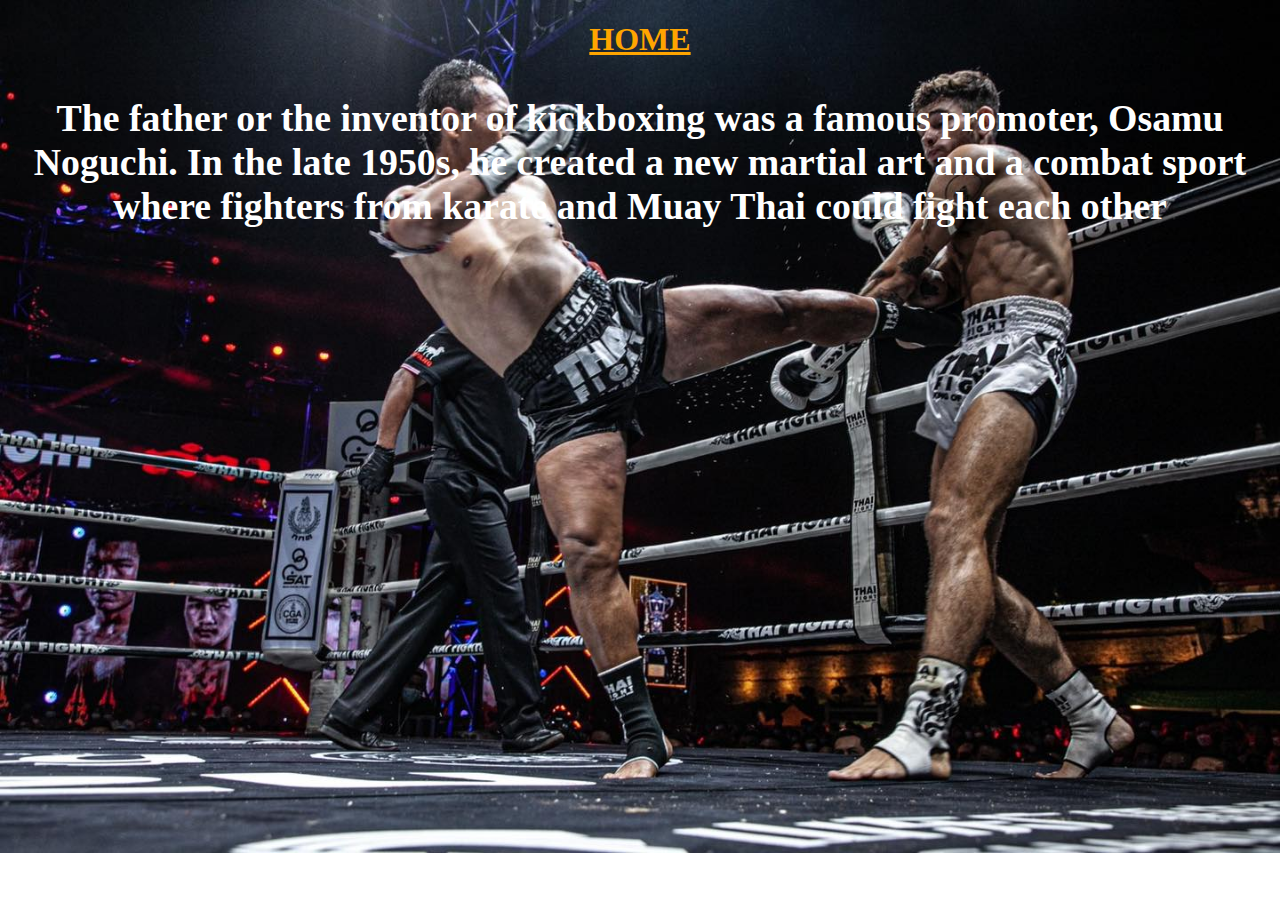
<file: About.html>
<!DOCTYPE html>
<html>

    <head>
        <link rel="stylesheet" href="About.css">
    <body>
        <div>
        <h1>
            <a href="index.html">HOME</a>
           
        </h1>
        <p>The father or the inventor of kickboxing was a famous promoter, Osamu Noguchi. In the late 1950s, 
            he created a new martial art and a combat sport where fighters from karate and Muay Thai could fight each other</p>
        <!-- <img src="1.jpeg" alt="" height="400" width="500"> -->
        </div>
    </body>
</html>
</file>
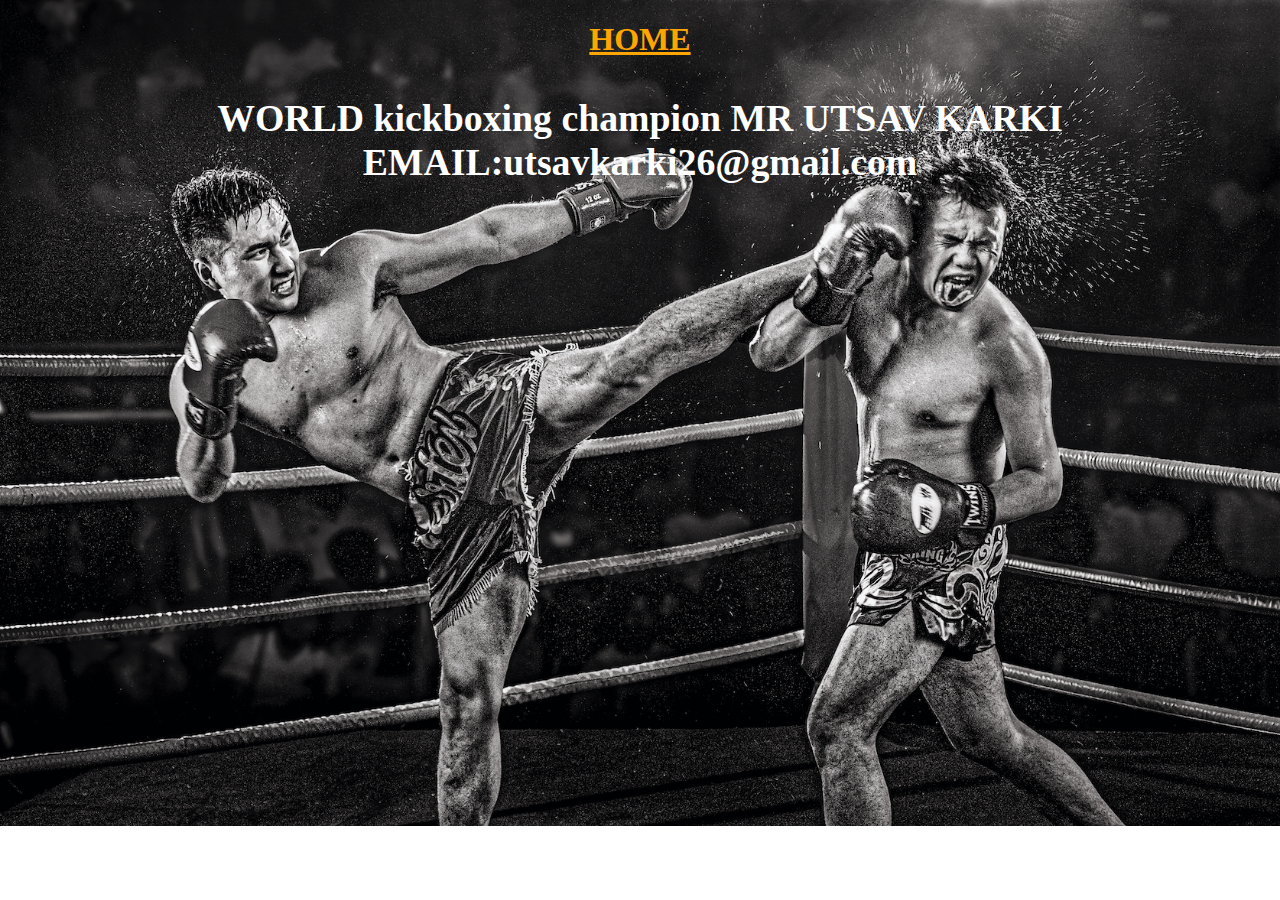
<file: contact.html>
<!DOCTYPE html>
<html>

    <head>
        <link rel="stylesheet" href="Service.css">
    <body>
        <div>
        <h1>
            <a href="index.html">HOME</a>
           
        </h1>
        <p>WORLD kickboxing champion MR UTSAV KARKI
            <br>EMAIL:utsavkarki26@gmail.com
        </p>
        </div>
    </body>
</html>
</file>
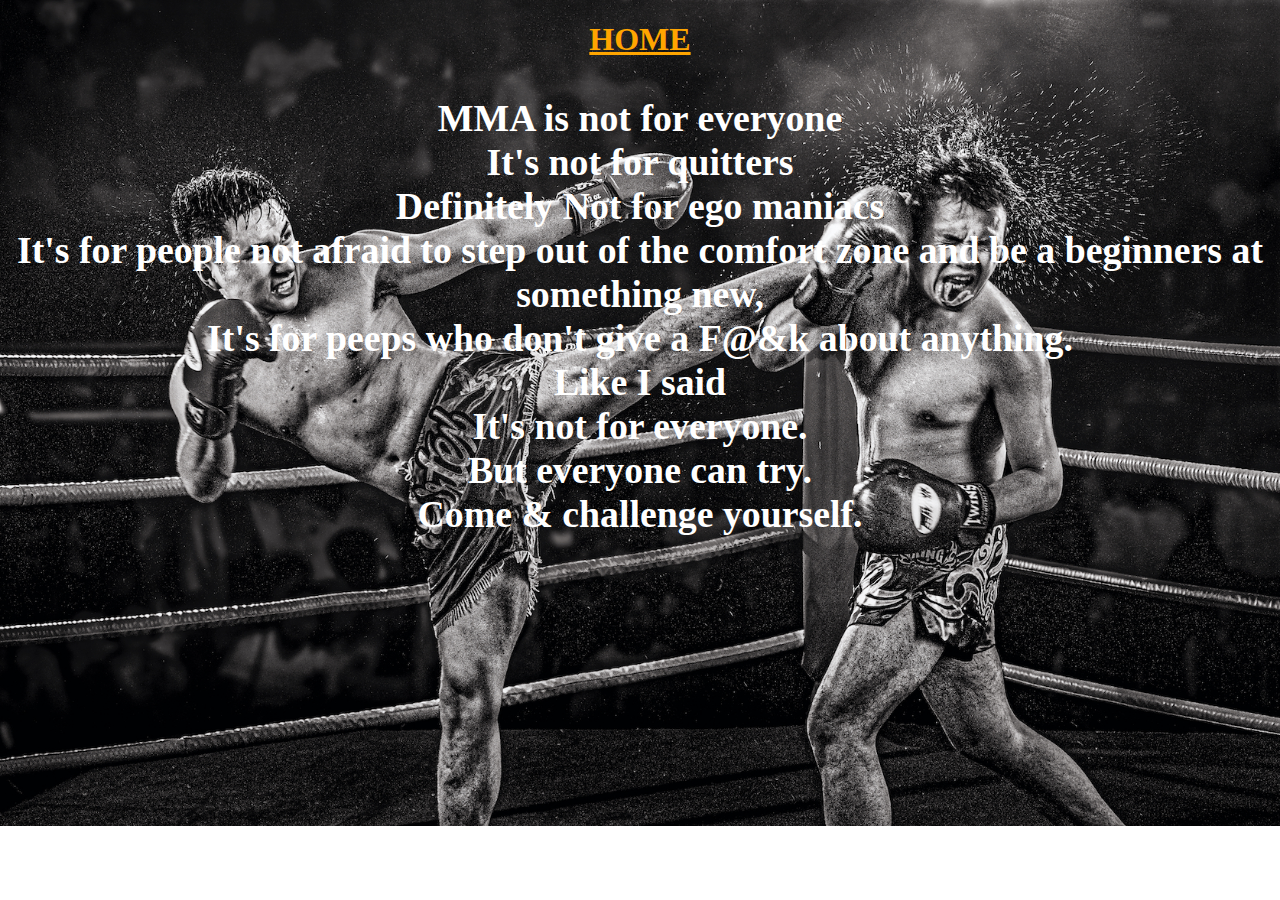
<file: Service.html>
<!DOCTYPE html>
<html>

    <head>
        <link rel="stylesheet" href="Service.css">
    <body>
        <div>
        <h1>
            <a href="index.html">HOME</a>
           
        </h1>
        <p>MMA is not for everyone<br>
            It's not for quitters<br>
            Definitely Not for ego maniacs<br>
            It's for people not afraid to step out of the comfort zone and be a beginners at something new,<br>
            It's for peeps who don't give a F@&k about anything.<br>
            Like I said<br>
            It's not for everyone.<br>
            But everyone can try.<br>
            Come & challenge yourself.<br>
        </p>
        </div>
    </body>
</html>
</file>
<file: About.css>
h1{
    color: whitesmoke;
    text-align: center;
}
body{
    background-image: url("3.jpeg");
    background-repeat: no-repeat;
    background-size: cover;
}
p{
    font-size: 1cm;
    font-weight: bold;
    text-align: center;
    color: white;
}
a{
    color: orange;
}
</file>
<file: Service.css>
h1{
    color: whitesmoke;
    text-align: center;
}
body{
    background-image: url("2.jpeg");
    background-repeat: no-repeat;
    background-size: cover;
}
p{
    font-size: 1cm;
    font-weight: bold;
    text-align: center;
    color: white;
}
a{
    color: orange;
}
</file>
